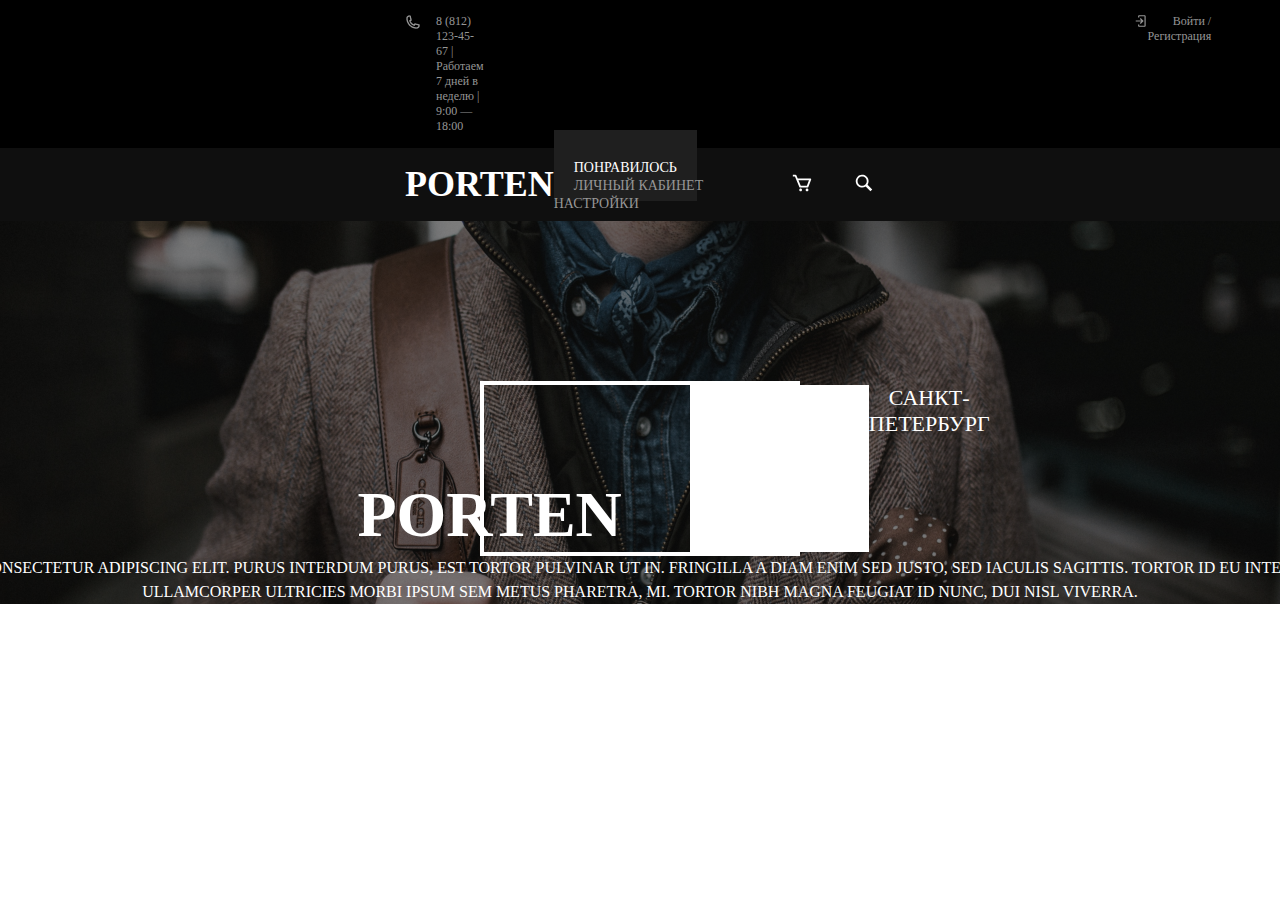
<file: homework/index.html>
<!DOCTYPE html>
<html lang="en">
<head>
    <meta charset="UTF-8">
    <meta name="viewport" content="width=device-width, initial-scale=1.0">
    <title>Portoon</title>
    <link rel="stylesheet" href="Css/style.css">
</head>
<body>
    <header class="header">
            <div class="navbar1">
                <div class="qwerty">
                    <a class="nav-list-logo" href="#">
                        <img src="images/eva_phone-outline.png" alt="Telefon logo">
                    </a>
                    <h1 class="ibrohim">8 (812) 123-45-67 | Работаем 7 дней в неделю | 9:00 — 18:00</h1>
                    <div class="asdf">
                        <a class="nav-list-left" href="#">
                            <img src="images/ic_sharp-log-in.svg" alt="Chiqish logosi">
                        </a>
                        <p class="ilhom">
                            Войти / Регистрация
                        </p>
                    </div>
                </div>
            </div>
        

        <div class="nav1">
            <div class="navbar">
                <div class="navbar-logo">
                    <a href="#" class="navbar-logo__text">
                        PORTEN
                    </a>
                </div>
            
                <div class="navbar-items">
                    <div class="navbar-items__menu">
                        <a href="#" class="navbar-items__menu__item1">
                            Понравилось
                        </a>
            
                        <a href="#" class="navbar-items__menu__item2">
                            личный кабинет
                        </a>
            
                        <a href="#" class="navbar-items__menu__item3">
                            настройки
                        </a>
                    </div>
            
                    <div class="navbar-items__actions">
                        <div class="navbar-items__actions__action">
                            <img src="images/bx_bx-cart.svg" alt="" class="navbar-items__actions__action__image">
                        </div>
            
                        <div class="navbar-items__actions__action2">
                            <img src="images/gridicons_search.svg" alt="" class="navbar-items__actions__action__image">
                        </div>
                    </div>
                </div>
            </div>
        </div>
    </header>
    <main>
        <section class="main">
            <div class="main-img">
                <div class="ibrohim1">
                    <h1 class="main-text">
                        PORTEN
                    </h1>
                    <img class="main-images" src="images/Line 1.png" alt="Chiziqcha">
                    <h2>
                        санкт-петербург
                    </h2>
                </div>
                <div class="main-list">
                    <p>
                        Lorem ipsum dolor sit amet, consectetur adipiscing elit. Purus interdum purus, est tortor pulvinar ut in. Fringilla a
                        diam enim sed justo, sed iaculis sagittis. Tortor id eu interdum nec ut iaculis. Penatibus ullamcorper ultricies morbi
                        ipsum sem metus pharetra, mi. Tortor nibh magna feugiat id nunc, dui nisl viverra.
                    </p>
                </div>
            </div>
        </section>
    </main>
    <footer></footer>
</body>
</html>
</file>
<file: homework/Css/style.css>
* {
    margin: 0;
    padding: 0; 
    box-sizing: border-box;
}
header {
    background-color: #000;
}


.container1 {
    /* max-width: 1100px;
    margin-left: auto;
    margin-right: auto; */
}
nav {
    display: flex;
    justify-content: space-between;
    align-items: center;
}
.navbar1 {
    margin-left: 405px;
    margin-right: 405px;
    display: flex;
    justify-content: space-between;
}
.qwerty {
    display: flex;
}
.nav-list-logo {
    padding-top: 14px;
    padding-bottom: 14px;
    padding-right: 15px;
}
.ibrohim {
    padding-top: 14px;
    padding-bottom: 14px;
    color: var(--gray, #969696);
    font-family: PT Sans;
    font-size: 12px;
    font-weight: 400;
}
.asdf {
    display: flex;
    /* padding-left: 650px; */
    /* align-items: flex-end; */
    /* justify-content: flex-end; */
}
.nav-list-left {
    margin-left: 650px;
    padding-top: 14px;
    padding-bottom: 14px;
}
.ilhom {
    padding-top: 14px;
    padding-bottom: 14px;
    color: var(--gray, #969696);
    text-align: right;
    font-family: PT Sans;
    font-size: 12px;
    font-weight: 400;
}

.nav1 {
    background-color: #0F0F0F;
}

.navbar {
    /* max-width: 1100px; */
    /* margin: 0 15%; */
    margin-left: 405px;
    margin-right: 405px;
    display: flex;
    justify-content: space-between;
}

.navbar-logo {
    display: flex;
    padding-top: 15px;
    padding-bottom: 16px;
}

.navbar-logo__text {
    color: #FFF;
    font-family: Post No Bills Jaffna;
    font-size: 36px;
    font-weight: 700;
    text-decoration: none;
}

.navbar-items {
    display: flex;
    justify-content: space-between;
    align-items: center;
}
.navbar-items__menu__item {
    text-decoration: none;
}
.navbar-items__menu__item1 {
    padding-top: 30px;
    padding-bottom: 26px;
    padding-left: 20px;
    padding-right: 20px;
    color: #FFF;
    background-color: #1F1F1F;
    font-family: PT Sans;
    font-size: 14px;
    font-weight: 400;
    text-decoration: none;
    text-transform: uppercase;
}
.navbar-items__menu__item2 {
    padding-left: 20px;
    padding-right: 40px;
    color: var(--gray, #969696);
    font-family: PT Sans;
    font-size: 14px;
    font-weight: 400;
    text-decoration: none;
    text-transform: uppercase;
}
.navbar-items__menu__item3 {
     color: var(--gray, #969696);
    font-family: PT Sans;
    font-size: 14px;
    font-weight: 400;
    text-decoration: none;
    text-transform: uppercase;
}
.navbar-items__actions {
    display: flex;
    justify-content: space-between;
    align-items: center;
}
.navbar-items__actions__action {
    padding-right: 40px;
    padding-left: 60px;
}
.ibrohim1 {
    margin-top: 160px;
    margin-left: 800px;
    margin-right: 800px;
    display: flex;
    justify-content: center;
    max-width: 320px;
    border: 4px solid #FFF;
}
.main {
    display: flex;
    justify-content: center;
    background-image: url(../images/Rectanglel.png);
    background-size: cover;
}
.main-images {
    display: flex;
    justify-content: center;
    
}
.main-text {
    padding-top: 93px;
    padding-left: 67px;
    padding-right: 68px;
    color: #FFF;
    text-align: center;
    font-family: Post No Bills Jaffna;
    font-size: 64px;
    font-weight: 700;
}
.main-img h2 {
    color: #FFF;
    text-align: center;
    font-family: PT Sans;
    font-size: 22px;
    font-weight: 400;
    text-transform: uppercase;
}
.main-list p {
    color: #FFF;
    text-align: center;
    font-family: PT Sans;
    font-size: 16px;
    font-weight: 400;
    line-height: 150%;
    text-transform: uppercase;
}
</file>
